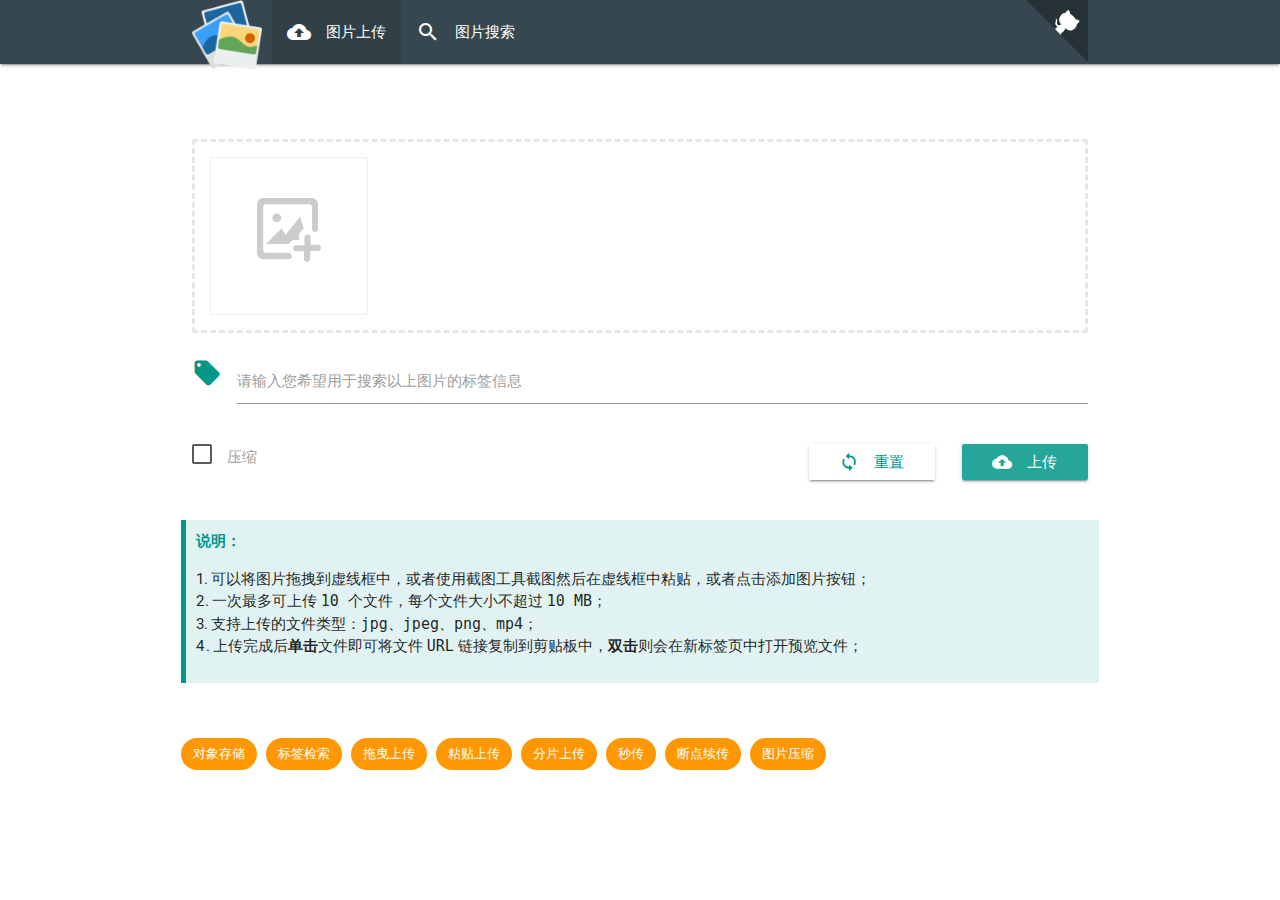
<file: src/main/resources/static/index.html>
<!DOCTYPE html>
<html lang="zh">
<head>
  <meta http-equiv="Content-Type" content="text/html; charset=UTF-8"/>
  <meta name="viewport" content="width=device-width, initial-scale=1, maximum-scale=1.0"/>
  <title>个人图床</title>

  <!-- CSS  -->
  <link href="https://fonts.googleapis.com/icon?family=Material+Icons" rel="stylesheet">
  <link href="css/materialize.min.css" type="text/css" rel="stylesheet" media="screen,projection"/>
  <link rel="stylesheet" href="libs/webuploader/webuploader.css">
  <link href="css/style.css" type="text/css" rel="stylesheet" media="screen,projection"/>
</head>
<body>
  <nav class="blue-grey darken-3" role="navigation">
    <div class="nav-wrapper container">
      <a id="logo-container" class="brand-logo"><img alt="logo" src="images/1173331.png"></a>
      <ul class="left menu-bar hide-on-med-and-down">
        <li class="active"><a><i class="material-icons left">cloud_upload</i>图片上传</a></li>
        <li><a href="search.html"><i class="material-icons left">search</i>图片搜索</a></li>
      </ul>
      <ul class="right hide-on-med-and-down">
        <li><a href="https://github.com/tuituidan" class="github-corner" target="_blank" title="Follow me on GitHub" aria-label="Follow me on GitHub">
          <svg width="62" height="62" viewBox="0 0 250 250" class="github-svg" aria-hidden="true">
            <path d="M0,0 L115,115 L130,115 L142,142 L250,250 L250,0 Z"></path><path d="M128.3,109.0 C113.8,99.7 119.0,89.6 119.0,89.6 C122.0,82.7 120.5,78.6 120.5,78.6 C119.2,72.0 123.4,76.3 123.4,76.3 C127.3,80.9 125.5,87.3 125.5,87.3 C122.9,97.6 130.6,101.9 134.4,103.2" fill="currentColor" style="transform-origin: 130px 106px;" class="octo-arm"></path>
            <path d="M115.0,115.0 C114.9,115.1 118.7,116.5 119.8,115.4 L133.7,101.6 C136.9,99.2 139.9,98.4 142.2,98.6 C133.8,88.0 127.5,74.4 143.8,58.0 C148.5,53.4 154.0,51.2 159.7,51.0 C160.3,49.4 163.2,43.6 171.4,40.1 C171.4,40.1 176.1,42.5 178.8,56.2 C183.1,58.6 187.2,61.8 190.9,65.4 C194.5,69.0 197.7,73.2 200.1,77.6 C213.8,80.2 216.3,84.9 216.3,84.9 C212.7,93.1 206.9,96.0 205.4,96.6 C205.1,102.4 203.0,107.8 198.3,112.5 C181.9,128.9 168.3,122.5 157.7,114.1 C157.9,116.9 156.7,120.9 152.7,124.9 L141.0,136.5 C139.8,137.7 141.6,141.9 141.8,141.8 Z" fill="currentColor" class="octo-body"></path>
          </svg>
        </a></li>
      </ul>
    </div>
  </nav>
  <div class="section no-pad-bot">
    <div class="container upload-container">
      <div id="uploader" class="uploader"></div>
      <div class="row">
        <form class="col s12">
          <div class="row">
            <div class="input-field col s12">
              <i class="material-icons teal-text prefix">local_offer</i>
              <input id="txt-tags" type="text" class="validate">
              <label for="txt-tags">请输入您希望用于搜索以上图片的标签信息</label>
            </div>
          </div>
          <div class="row">
            <div class="col s2">
              <input type="checkbox" class="filled-in" id="compress-checkbox" />
              <label for="compress-checkbox">压缩</label>
            </div>
            <div class="col s6">
            </div>
            <div class="col s2">
              <a class="white teal-text btn right"><i class="material-icons left">loop</i>重置</a>
            </div>
            <div class="col s2">
              <a class="btn right" onclick="uploadHandler()"><i class="material-icons left">backup</i>上传</a>
            </div>
          </div>
        </form>
      </div>
      <div class="row">
        <blockquote class="teal lighten-5">
          <b class="teal-text">说明：</b><br />
          <p class="text-color content">
            1. 可以将图片拖拽到虚线框中，或者使用截图工具截图然后在虚线框中粘贴，或者点击添加图片按钮；<br />
            2. 一次最多可上传 <code>10 </code>个文件，每个文件大小不超过 <code>10 MB</code>；<br />
            3. 支持上传的文件类型：<code>jpg</code>、<code>jpeg</code>、<code>png</code>、<code>mp4</code>；<br />
            4. 上传完成后<b>单击</b>文件即可将文件 <code>URL</code> 链接复制到剪贴板中，<b>双击</b>则会在新标签页中打开预览文件；
          </p>
        </blockquote>
      </div>
    </div>
  </div>
  <div class="container">
    <div class="section">
      <div class="row">
        <div class="chip orange white-text">
          对象存储
        </div>
        <div class="chip orange white-text">
          标签检索
        </div>
        <div class="chip orange white-text">
          拖曳上传
        </div>
        <div class="chip orange white-text">
          粘贴上传
        </div>
        <div class="chip orange white-text">
          分片上传
        </div>
        <div class="chip orange white-text">
          秒传
        </div>
        <div class="chip orange white-text">
          断点续传
        </div>
        <div class="chip orange white-text">
          图片压缩
        </div>
      </div>
    </div>
  </div>
  <button class="btnCopy fd-hide"></button>
  <!--  Scripts-->
  <script src="js/jquery.min.js"></script>
  <script src="js/materialize.min.js"></script>
  <script src="js/clipboard.min.js"></script>
  <script src="js/common.js"></script>
  <script src="libs/webuploader/webuploader.js"></script>
  <script src="libs/webuploader/uploader.js"></script>
  <script src="js/index.js"></script>

  </body>
</html>
</file>
<file: src/main/resources/static/libs/webuploader/webuploader.css>
.webuploader-container {
	position: relative;
}
.webuploader-element-invisible {
	position: absolute !important;
	clip: rect(1px 1px 1px 1px); /* IE6, IE7 */
	clip: rect(1px,1px,1px,1px);
}
.webuploader-pick {
	position: relative;
	display: inline-block;
	cursor: pointer;
	background: #00b7ee;
	padding: 10px 15px;
	color: #fff;
	text-align: center;
	border-radius: 3px;
	overflow: hidden;
}
.webuploader-pick-hover {
	background: #00a2d4;
}

.webuploader-pick-disable {
	opacity: 0.6;
	pointer-events:none;
}


.uploader.panel {
	width: 0;
	height: 0;
	overflow: hidden;
	position: absolute !important;
	clip: rect(1px, 1px, 1px, 1px);
	background: #fff;
	display: block;
}

.uploader.panel.focus {
	width: 100%;
	height: 346px;
	display: block;
	clip: auto;
}

.uploader .queueList {
	margin: 0;
	/*width: 100%;
	height: 100%;
	position: absolute;*/
	overflow: hidden;
	border: 3px dashed #e6e6e6;
}

.uploader p {
	margin: 0;
}

.element-invisible {
	width: 0 !important;
	height: 0 !important;
	border: 0;
	padding: 0;
	margin: 0;
	overflow: hidden;
	position: absolute !important;
	clip: rect(1px, 1px, 1px, 1px);
}

.uploader .placeholder {
	margin: 10px;
	border: 2px dashed #e6e6e6;
	*border: 0px dashed #e6e6e6;
	height: 172px;
	padding-top: 150px;
	text-align: center;
	background: url(./images/upload.png) center 70px no-repeat;
	color: #cccccc;
	font-size: 18px;
	position: relative;
	top:0;
	*top: 10px;
}

.uploader .placeholder .webuploader-pick {
	font-size: 18px;
	background: #00b7ee;
	border-radius: 3px;
	line-height: 44px;
	padding: 0 30px;
	*width: 120px;
	color: #fff;
	display: inline-block;
	margin: 0 auto 20px auto;
	cursor: pointer;
	box-shadow: 0 1px 1px rgba(0, 0, 0, 0.1);
}

.uploader .placeholder .webuploader-pick-hover {
	background: #00a2d4;
}


#filePickerContainer {
	text-align: center;
}

.uploader .placeholder .flashTip {
	color: #666666;
	font-size: 12px;
	position: absolute;
	width: 100%;
	text-align: center;
	bottom: 20px;
}

.uploader .placeholder .flashTip a {
	color: #0785d1;
	text-decoration: none;
}

.uploader .placeholder .flashTip a:hover {
	text-decoration: underline;
}

.uploader .webuploader-dnd-over {
	border-color: #999999;
}

.uploader .filelist {
	list-style: none;
	margin: 0;
	padding: 0;
	overflow-x: hidden;
	overflow-y: auto;
	position: relative;
}

.uploader .filelist:after {
	content: '';
	display: block;
	width: 0;
	height: 0;
	overflow: hidden;
	clear: both;
}

.uploader .filelist li {
	width: 160px;
	height: 160px;
	background: url(./images/bg.png);
	text-align: center;
	margin: 15px 0 15px 15px;
	*margin: 15px 0 15px 15px;
	position: relative;
	display: block;
	float: left;
	overflow: hidden;
	font-size: 12px;
}

.uploader .filelist li p.log {
	position: relative;
	top: -45px;
}

.uploader .filelist li p.title {
	position: absolute;
	top: 0;
	left: 0;
	width: 100%;
	overflow: hidden;
	white-space: nowrap;
	text-overflow: ellipsis;
	top: 5px;
	text-indent: 5px;
	text-align: left;
}

.uploader .filelist li p.progress {
	position: absolute;
	width: 100%;
	bottom: 0;
	left: 0;
	height: 8px;
	overflow: hidden;
	z-index: 50;
	margin: 0;
	border-radius: 0;
	background: none;
	-webkit-box-shadow: 0 0 0;
}

.uploader .filelist li p.progress span {
	display: none;
	overflow: hidden;
	width: 0;
	height: 100%;
	background: #1483d8 url(./images/progress.png) repeat-x;

	-webit-transition: width 200ms linear;
	-moz-transition: width 200ms linear;
	-o-transition: width 200ms linear;
	-ms-transition: width 200ms linear;
	transition: width 200ms linear;

	-webkit-animation: progressmove 2s linear infinite;
	-moz-animation: progressmove 2s linear infinite;
	-o-animation: progressmove 2s linear infinite;
	-ms-animation: progressmove 2s linear infinite;
	animation: progressmove 2s linear infinite;

	-webkit-transform: translateZ(0);
}

@-webkit-keyframes progressmove {
	0% {
		background-position: 0 0;
	}
	100% {
		background-position: 17px 0;
	}
}

@-moz-keyframes progressmove {
	0% {
		background-position: 0 0;
	}
	100% {
		background-position: 17px 0;
	}
}

@keyframes progressmove {
	0% {
		background-position: 0 0;
	}
	100% {
		background-position: 17px 0;
	}
}

.uploader .filelist li p.imgWrap {
	position: relative;
	z-index: 2;
	line-height: 160px;
	vertical-align: middle;
	overflow: hidden;
	width: 160px;
	height: 160px;

	-webkit-transform-origin: 50% 50%;
	-moz-transform-origin: 50% 50%;
	-o-transform-origin: 50% 50%;
	-ms-transform-origin: 50% 50%;
	transform-origin: 50% 50%;

	-webit-transition: 200ms ease-out;
	-moz-transition: 200ms ease-out;
	-o-transition: 200ms ease-out;
	-ms-transition: 200ms ease-out;
	transition: 200ms ease-out;
}
.uploader .filelist li p.imgWrap.notimage {
	margin-top: 0;
	width: 158px;
	height: 158px;
	border: 1px #eeeeee solid;
}
.uploader .filelist li p.imgWrap.notimage i.file-preview {
	margin-top: 35px;
}

.uploader .filelist li img {
	width: 100%;
}

.uploader .filelist li p.error {
	background: #f43838;
	color: #fff;
	position: absolute;
	bottom: 0;
	left: 0;
	height: 28px;
	line-height: 28px;
	width: 100%;
	z-index: 100;
	display:none;
}

.uploader .filelist li .success {
	display: block;
	position: absolute;
	left: 0;
	bottom: 0;
	height: 40px;
	width: 100%;
	z-index: 200;
	background: url(./images/success.png) no-repeat right bottom;
	background-image: url(./images/success.gif) \9;
}

.uploader .filelist li.filePickerBlock {
	width: 158px;
	height: 158px;
	background: url(./images/upload.png) no-repeat center 40px;
	border: 1px solid #eeeeee;
	border-radius: 0;
	overflow: hidden;
}
.uploader .filelist li.filePickerBlock div.webuploader-pick  {
	width: 100%;
	height: 100%;
	margin: 0;
	padding: 0;
	opacity: 0;
	background: none;
	font-size: 0;
}

.uploader .filelist div.file-panel {
	position: absolute;
	height: 0;
	filter: progid:DXImageTransform.Microsoft.gradient(GradientType=0, startColorstr='#80000000', endColorstr='#80000000') \0;
	background: rgba(0, 0, 0, 0.5);
	width: 100%;
	top: 0;
	left: 0;
	overflow: hidden;
	z-index: 300;
}

.uploader .filelist div.file-panel span {
	width: 24px;
	height: 24px;
	display: inline;
	float: right;
	text-indent: -9999px;
	overflow: hidden;
	background: url(./images/icons.png) no-repeat;
	background: url(./images/icons.gif) no-repeat \9;
	margin: 5px 1px 1px;
	cursor: pointer;
	-webkit-tap-highlight-color: rgba(0,0,0,0);
	-webkit-user-select: none;
	-moz-user-select: none;
	-ms-user-select: none;
	user-select: none;
}

.uploader .filelist div.file-panel span.rotateLeft {
	display:none;
	background-position: 0 -24px;
}

.uploader .filelist div.file-panel span.rotateLeft:hover {
	background-position: 0 0;
}

.uploader .filelist div.file-panel span.rotateRight {
	display:none;
	background-position: -24px -24px;
}

.uploader .filelist div.file-panel span.rotateRight:hover {
	background-position: -24px 0;
}

.uploader .filelist div.file-panel span.cancel {
	background-position: -48px -24px;
}

.uploader .filelist div.file-panel span.cancel:hover {
	background-position: -48px 0;
}

.uploader .statusBar {
	height: 45px;
	border-bottom: 1px solid #dadada;
	margin: 0 10px;
	padding: 0;
	line-height: 45px;
	vertical-align: middle;
	position: relative;
}

.uploader .statusBar .progress {
	border: 1px solid #1483d8;
	width: 158px;
	background: #fff;
	height: 18px;
	position: absolute;
	top: 12px;
	display: none;
	text-align: center;
	line-height: 18px;
	color: #6dbfff;
	margin: 0 10px 0 0;
}
.uploader .statusBar .progress span.percentage {
	width: 0;
	height: 100%;
	left: 0;
	top: 0;
	background: #1483d8;
	position: absolute;
}
.uploader .statusBar .progress span.text {
	position: relative;
	z-index: 10;
}

.uploader .statusBar .info {
	display: inline-block;
	font-size: 14px;
	color: #666666;
}

.uploader .statusBar .btns {
	position: absolute;
	top: 7px;
	right: 0;
	line-height: 30px;
}

#filePickerBtn {
	display: inline-block;
	float: left;
}
.uploader .statusBar .btns .webuploader-pick,
.uploader .statusBar .btns .uploadBtn,
.uploader .statusBar .btns .uploadBtn.state-uploading,
.uploader .statusBar .btns .uploadBtn.state-paused {
	background: #ffffff;
	border: 1px solid #cfcfcf;
	color: #565656;
	padding: 0 18px;
	display: inline-block;
	border-radius: 3px;
	margin-left: 10px;
	cursor: pointer;
	font-size: 14px;
	float: left;
	-webkit-user-select: none;
	-moz-user-select: none;
	-ms-user-select: none;
	user-select: none;
}
.uploader .statusBar .btns .webuploader-pick-hover,
.uploader .statusBar .btns .uploadBtn:hover,
.uploader .statusBar .btns .uploadBtn.state-uploading:hover,
.uploader .statusBar .btns .uploadBtn.state-paused:hover {
	background: #f0f0f0;
}

.uploader .statusBar .btns .uploadBtn,
.uploader .statusBar .btns .uploadBtn.state-paused{
	background: #00b7ee;
	color: #fff;
	border-color: transparent;
}
.uploader .statusBar .btns .uploadBtn:hover,
.uploader .statusBar .btns .uploadBtn.state-paused:hover{
	background: #00a2d4;
}

.uploader .statusBar .btns .uploadBtn.disabled {
	pointer-events: none;
	filter:alpha(opacity=60);
	-moz-opacity:0.6;
	-khtml-opacity: 0.6;
	opacity: 0.6;
}
.uploader-prompt{
	color: red;
	font-size: 13px;
	margin-top: 10px;
}

/* 在线文件的文件预览图标 */
i.file-preview {
	display: block;
	margin: 10px auto;
	width: 70px;
	height: 70px;
	background-image: url("./images/file-icons.png");
	background-image: url("./images/file-icons.gif") \9;
	background-position: -140px center;
	background-repeat: no-repeat;
}
i.file-preview.file-type-dir{
	background-position: 0 center;
}
i.file-preview.file-type-file{
	background-position: -140px center;
}
i.file-preview.file-type-filelist{
	background-position: -210px center;
}
i.file-preview.file-type-zip,
i.file-preview.file-type-rar,
i.file-preview.file-type-7z,
i.file-preview.file-type-tar,
i.file-preview.file-type-gz,
i.file-preview.file-type-bz2{
	background-position: -280px center;
}
i.file-preview.file-type-xls,
i.file-preview.file-type-xlsx{
	background-position: -350px center;
}
i.file-preview.file-type-doc,
i.file-preview.file-type-docx{
	background-position: -420px center;
}
i.file-preview.file-type-ppt,
i.file-preview.file-type-pptx{
	background-position: -490px center;
}
i.file-preview.file-type-vsd{
	background-position: -560px center;
}
i.file-preview.file-type-pdf{
	background-position: -630px center;
}
i.file-preview.file-type-txt,
i.file-preview.file-type-md,
i.file-preview.file-type-json,
i.file-preview.file-type-htm,
i.file-preview.file-type-xml,
i.file-preview.file-type-html,
i.file-preview.file-type-js,
i.file-preview.file-type-css,
i.file-preview.file-type-php,
i.file-preview.file-type-jsp,
i.file-preview.file-type-asp{
	background-position: -700px center;
}
i.file-preview.file-type-apk{
	background-position: -770px center;
}
i.file-preview.file-type-exe{
	background-position: -840px center;
}
i.file-preview.file-type-ipa{
	background-position: -910px center;
}
i.file-preview.file-type-mp4,
i.file-preview.file-type-swf,
i.file-preview.file-type-mkv,
i.file-preview.file-type-avi,
i.file-preview.file-type-flv,
i.file-preview.file-type-mov,
i.file-preview.file-type-mpg,
i.file-preview.file-type-mpeg,
i.file-preview.file-type-ogv,
i.file-preview.file-type-webm,
i.file-preview.file-type-rm,
i.file-preview.file-type-rmvb{
	background-position: -980px center;
}
i.file-preview.file-type-ogg,
i.file-preview.file-type-wav,
i.file-preview.file-type-wmv,
i.file-preview.file-type-mid,
i.file-preview.file-type-mp3{
	background-position: -1050px center;
}
i.file-preview.file-type-jpg,
i.file-preview.file-type-jpeg,
i.file-preview.file-type-gif,
i.file-preview.file-type-bmp,
i.file-preview.file-type-png,
i.file-preview.file-type-psd{
	background-position: -140px center;
}
</file>
<file: src/main/resources/static/css/style.css>
/* Custom Stylesheet */
/**
 * Use this file to override Materialize files so you can update
 * the core Materialize files in the future
 *
 * Made By MaterializeCSS.com
 */

.icon-block {
  padding: 0 15px;
}
.icon-block .material-icons {
	font-size: inherit;
}
.menu-bar{
    margin-left: 80px;
}
blockquote {
    border-left: 5px solid #009688;
    padding: 10px;
}
.upload-container{
    margin-top: 60px;
}

/* GitHub Cornor */
.github-corner :hover .octo-arm {
    animation: octocat-wave 560ms ease-in-out;
}
.github-svg{
    fill:#263238; color:#fff; position: absolute; top: 0; border: 0; right: 0;
}
@media (max-width: 991px) {
    .github-corner >svg {
        fill: #fff !important;
        color: #008000 !important;
    }
    .github-corner .github-corner:hover .octo-arm {
        animation: none;
    }
    .github-corner .github-corner .octo-arm {
        animation: octocat-wave 560ms ease-in-out;
    }
}
@-moz-keyframes octocat-wave {
    0%, 100% {
        -webkit-transform: rotate(0);
        -moz-transform: rotate(0);
        -ms-transform: rotate(0);
        -o-transform: rotate(0);
        transform: rotate(0);
    }
    20%, 60% {
        -webkit-transform: rotate(-25deg);
        -moz-transform: rotate(-25deg);
        -ms-transform: rotate(-25deg);
        -o-transform: rotate(-25deg);
        transform: rotate(-25deg);
    }
    40%, 80% {
        -webkit-transform: rotate(10deg);
        -moz-transform: rotate(10deg);
        -ms-transform: rotate(10deg);
        -o-transform: rotate(10deg);
        transform: rotate(10deg);
    }
}
@-webkit-keyframes octocat-wave {
    0%, 100% {
        -webkit-transform: rotate(0);
        -moz-transform: rotate(0);
        -ms-transform: rotate(0);
        -o-transform: rotate(0);
        transform: rotate(0);
    }
    20%, 60% {
        -webkit-transform: rotate(-25deg);
        -moz-transform: rotate(-25deg);
        -ms-transform: rotate(-25deg);
        -o-transform: rotate(-25deg);
        transform: rotate(-25deg);
    }
    40%, 80% {
        -webkit-transform: rotate(10deg);
        -moz-transform: rotate(10deg);
        -ms-transform: rotate(10deg);
        -o-transform: rotate(10deg);
        transform: rotate(10deg);
    }
}
@-o-keyframes octocat-wave {
    0%, 100% {
        -webkit-transform: rotate(0);
        -moz-transform: rotate(0);
        -ms-transform: rotate(0);
        -o-transform: rotate(0);
        transform: rotate(0);
    }
    20%, 60% {
        -webkit-transform: rotate(-25deg);
        -moz-transform: rotate(-25deg);
        -ms-transform: rotate(-25deg);
        -o-transform: rotate(-25deg);
        transform: rotate(-25deg);
    }
    40%, 80% {
        -webkit-transform: rotate(10deg);
        -moz-transform: rotate(10deg);
        -ms-transform: rotate(10deg);
        -o-transform: rotate(10deg);
        transform: rotate(10deg);
    }
}
@keyframes octocat-wave {
    0%, 100% {
        -webkit-transform: rotate(0);
        -moz-transform: rotate(0);
        -ms-transform: rotate(0);
        -o-transform: rotate(0);
        transform: rotate(0);
    }
    20%, 60% {
        -webkit-transform: rotate(-25deg);
        -moz-transform: rotate(-25deg);
        -ms-transform: rotate(-25deg);
        -o-transform: rotate(-25deg);
        transform: rotate(-25deg);
    }
    40%, 80% {
        -webkit-transform: rotate(10deg);
        -moz-transform: rotate(10deg);
        -ms-transform: rotate(10deg);
        -o-transform: rotate(10deg);
        transform: rotate(10deg);
    }
}

/* search**/
.search-panel{
    margin-top: 40px;
    margin-bottom: 30px;
}
nav .input-field label i {
    color: #444444;
}
nav .input-field label.active i {
    color: #444444;
}
.input-field input[type=search] {
    background-color: white;
    color: #444444;
}
.card .card-image .card-title {
    padding: 5px;
}
.card .card-image video {
    display: block;
    border-radius: 2px 2px 0 0;
    position: relative;
    left: 0;
    right: 0;
    top: 0;
    bottom: 0;
    width: 100%;
}
.card .card-title {
    font-size: 15px;
    font-weight: bold;
}
.card .card-content .card-title {
    line-height: 20px;
}
.card .card-action {
    padding: 12px;
}
.card .card-content {
    padding: 12px;
}
.card .card-action a:not(.btn):not(.btn-large):not(.btn-floating) {
    color: #009688;
}
.card .card-action a:not(.btn):not(.btn-large):not(.btn-floating):hover {
    color: #009688;
}
.real-content{
    line-height: 38px;
}

.fd-hide {
    display: none;
}

.toast {
    position: fixed;
    color: white;
    background-color: #1d1616;
    padding: 4px 16px;
    border-radius: 8px;
    z-index: 99;
    display: none;
}
</file>
